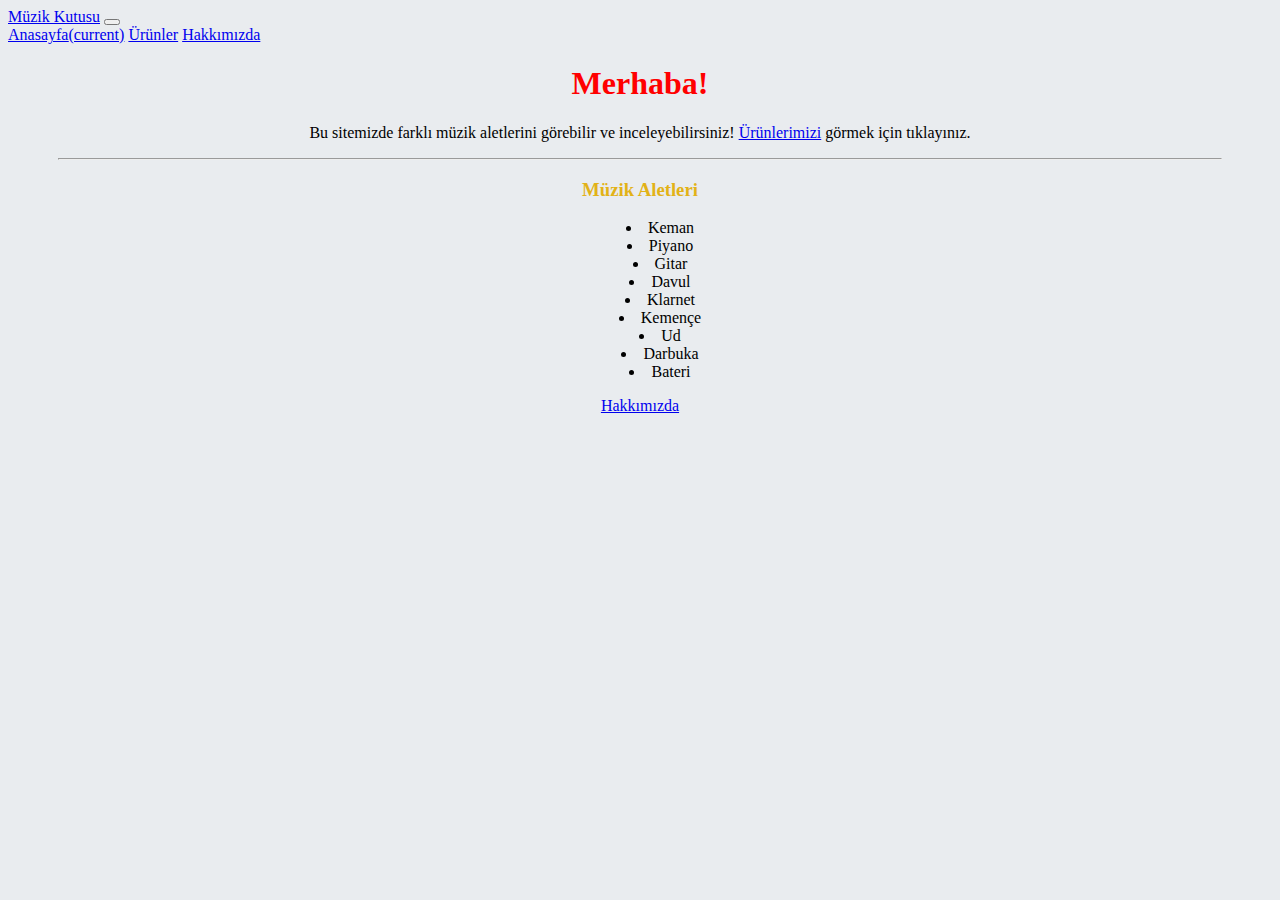
<file: css-bootstrap/index.html>
<!doctype html>
<html lang="en">
  <head>
    <!-- Required meta tags -->
    <meta charset="utf-8">
    <meta name="viewport" content="width=device-width, initial-scale=1, shrink-to-fit=no">

    <!-- Bootstrap CSS -->
    <link rel="stylesheet" href="https://cdn.jsdelivr.net/npm/bootstrap@4.6.2/dist/css/bootstrap.min.css" integrity="sha384-xOolHFLEh07PJGoPkLv1IbcEPTNtaed2xpHsD9ESMhqIYd0nLMwNLD69Npy4HI+N" crossorigin="anonymous">
    <link rel="stylesheet" href="css/style.css">
    <title>Müzük Kutusu</title>
  </head>
  <body style="background-color: #E9ECEF;">

    <!---------------------------------------------------Navbar Tasarımı--------------------------------------------------------------->

    <nav class="navbar navbar-expand-lg navbar-dark bg-dark">
        <a class="navbar-brand" href="index.html">Müzik Kutusu</a>
        <button class="navbar-toggler" type="button" data-toggle="collapse" data-target="#navbarNavAltMarkup" aria-controls="navbarNavAltMarkup" aria-expanded="false" aria-label="Toggle navigation">
          <span class="navbar-toggler-icon"></span>
        </button>
        <div class="collapse navbar-collapse" id="navbarNavAltMarkup">
          <div class="navbar-nav">
            <a class="nav-link active" href="index.html">Anasayfa<span class="sr-only">(current)</span></a>
            <a class="nav-link" href="urunler.html">Ürünler</a>
            <a class="nav-link" href="hakkimizda.html">Hakkımızda</a>
        
          </div>
        </div>
      </nav>
      <!-----------------------------------------------------Navbar Bitiş----------------------------------------------------------------->

      <!--Anasayfa KARŞILAMA-->

      <div class="jumbotron">
        <h1 class="display-4 color-red">Merhaba!</h1>
        <p class="lead">Bu sitemizde farklı müzik aletlerini görebilir ve inceleyebilirsiniz! <a href="urunler.html">Ürünlerimizi</a> görmek için tıklayınız.</p>
        <hr class="my-4">
        <h3 class="color-yellow">Müzik Aletleri</h3>
        <ul>
            <li>Keman</li>
            <li>Piyano</li>
            <li>Gitar</li>
            <li>Davul</li>
            <li>Klarnet</li>
            <li>Kemençe</li>
            <li>Ud</li>
            <li>Darbuka</li>
            <li>Bateri</li>
        </ul>
        <a class="btn btn-primary btn-lg" href="hakkimizda.html" role="button">Hakkımızda</a>
      </div>

      <!--Anasayfa Bitiş-->

    <!--Footer Start-->

    <div class="footer navbar navbar-expand-lg navbar-dark bg-dark">
      <div class="row">
          <div class="col-12 mt-5 bg-primary">

          </div>
      </div>
  </div>


  <!--Footer End-->


    <!-- Optional JavaScript; choose one of the two! -->

    <!-- Option 1: jQuery and Bootstrap Bundle (includes Popper) -->
    <script src="https://cdn.jsdelivr.net/npm/jquery@3.5.1/dist/jquery.slim.min.js" integrity="sha384-DfXdz2htPH0lsSSs5nCTpuj/zy4C+OGpamoFVy38MVBnE+IbbVYUew+OrCXaRkfj" crossorigin="anonymous"></script>
    <script src="https://cdn.jsdelivr.net/npm/bootstrap@4.6.2/dist/js/bootstrap.bundle.min.js" integrity="sha384-Fy6S3B9q64WdZWQUiU+q4/2Lc9npb8tCaSX9FK7E8HnRr0Jz8D6OP9dO5Vg3Q9ct" crossorigin="anonymous"></script>

  </body>
</html>
</file>
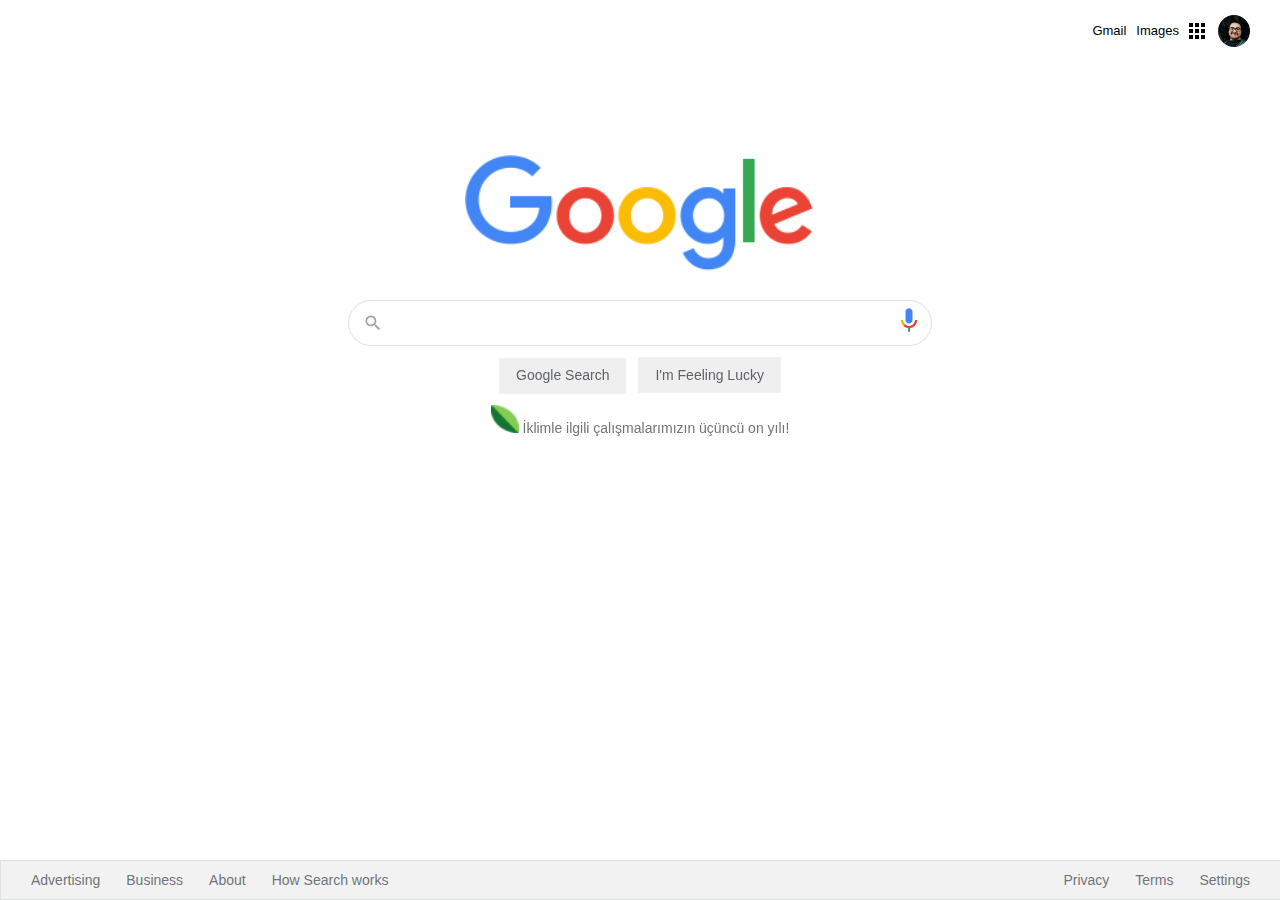
<file: google-yeni/index.html>
<!DOCTYPE html>
<html lang="en">
  <head>
    <meta charset="UTF-8" />
    <meta name="viewport" content="width=device-width, initial-scale=1.0" />
    <link rel="stylesheet" href="css/style.css" />
    <title>Google</title>
  </head>
  <body>
    <div class="panel">
      <nav>
        <ul class="header">
          <li class="pic headerli">
            <a href="https://www.github.com/isikmuhamm" target="_blank"
              ><img
                src="assets/profilepic.jpg"
                alt=""
                style="margin-right: 1px; border-radius: 25px;"
            /></a>
          </li>
          <li style="margin: 8px" class="headerli">
            <a href="https://www.google.com.tr/intl/en/about/products?tab=wh"
              ><img src="assets/appsbutton.svg" alt="" style="width: 16px; height: 16px; margin-right: 3px;"></a
            >
          </li>
          <li style="margin: 8px; margin-left: -2px;" class="headerli">
            <a
              href="https://www.google.com.tr/imghp?hl=en&tab=wi&authuser=0&ogbl"
              >Images</a
            >
          </li>
          <li style="margin: 8px" class="headerli">
            <a href="https://mail.google.com/mail/?tab=wm&authuser=0&ogbl"
              >Gmail</a
            >
          </li>
        </ul>
      </nav>
      <div class="container">
        <img
          src="assets/logo.png"
          width="350px"
          alt=""
        />
      </div>
      <div class="search-area">
        <div class="search">
          <div class="search-img">
            <span>
              <svg
                focusable="false"
                xmlns="http://www.w3.org/2000/svg"
                viewBox="0 0 24 24"
              >
                <path
                  d="M15.5 14h-.79l-.28-.27A6.471 6.471 0 0 0 16 9.5 6.5 6.5 0 1 0 9.5 16c1.61 0 3.09-.59 4.23-1.57l.27.28v.79l5 4.99L20.49 19l-4.99-5zm-6 0C7.01 14 5 11.99 5 9.5S7.01 5 9.5 5 14 7.01 14 9.5 11.99 14 9.5 14z"
                ></path>
              </svg>
            </span>
          </div>
          <div class="input-enter">
            <div class="input-area">
              <input
                type="text"
                class="input"
                maxlength="2048"
                autofocus="true"
              />
            </div>
          </div> 
          <img src="assets/voicelogo.png" width="28" height="28" alt="Voice search">
        </div>
      </div>

      <div class="buttons">
        <a href=""
          ><button class="googlesearch">Google Search</button></a
        >
        <a href=""
          ><button class="feelinglucky">I'm Feeling Lucky</button></a
        >
      </div>
    </div>
<div style="text-align: center; margin:0 auto; font: 14px arial, sans-serif;">

      <img src="assets/karbon-notr.png" width="28" height="28" alt="Karbon Nötr!"> <a href="https://sustainability.google/intl/tr/carbon-free/" style="text-decoration: none; color: #70757a">  İklimle ilgili çalışmalarımızın üçüncü on yılı!</a>
</div>
          <nav>
      <ul class="footer">
        <li class="footerli">
          <a
            href="https://www.google.com/intl/en_tr/ads/?subid=ww-ww-et-g-awa-a-g_hpafoot1_1!o2&utm_source=google.com&utm_medium=referral&utm_campaign=google_hpafooter&fg=1"
            >Advertising</a
          >
        </li>
        <li class="footerli">
          <a
            href="https://www.google.com/services/?subid=ww-ww-et-g-awa-a-g_hpbfoot1_1!o2&utm_source=google.com&utm_medium=referral&utm_campaign=google_hpbfooter&fg=1"
            >Business</a
          >
        </li>
        <li class="footerli">
          <a
            href="https://about.google/?utm_source=google-TR&utm_medium=referral&utm_campaign=hp-footer&fg=1"
            >About</a
          >
        </li>
        <li class="footerli">
          <a href="https://google.com/search/howsearchworks/?fg=1"
            >How Search works</a
          >
        </li>


        <li class="footerli" style="float: right; margin-right: 35px">
          <a href="https://www.google.com/preferences?hl=en">Settings</a>
        </li>

        <li class="footerli" style="float: right">
          <a href="https://policies.google.com/terms?hl=en-TR&fg=1">Terms</a>
        </li>

        <li class="footerli" style="float: right">
          <a href="https://policies.google.com/privacy?hl=en-TR&fg=1">Privacy</a>
        </li>
      </ul>
    </nav>
  </body>
</html>
</file>
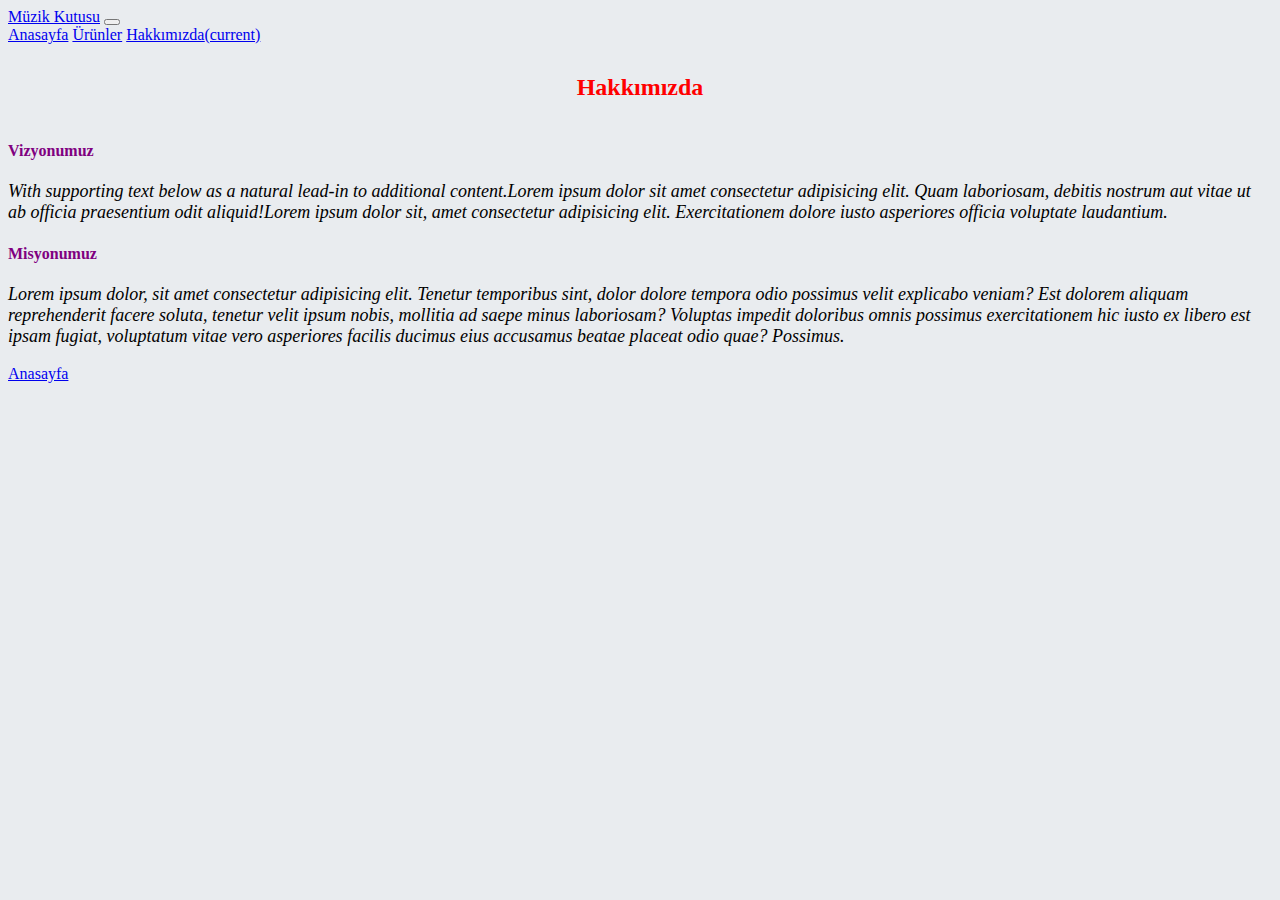
<file: css-bootstrap/hakkimizda.html>
<!doctype html>
<html lang="en">

<head>
    <!-- Required meta tags -->
    <meta charset="utf-8">
    <meta name="viewport" content="width=device-width, initial-scale=1, shrink-to-fit=no">

    <!-- Bootstrap CSS -->
    <link rel="stylesheet" href="https://cdn.jsdelivr.net/npm/bootstrap@4.6.2/dist/css/bootstrap.min.css"
        integrity="sha384-xOolHFLEh07PJGoPkLv1IbcEPTNtaed2xpHsD9ESMhqIYd0nLMwNLD69Npy4HI+N" crossorigin="anonymous">
    <link rel="stylesheet" href="css/style.css">
    <title>Hakkımızda</title>
</head>

<body style="background-color: #E9ECEF;">

    <!---------------------------------------------------Navbar Tasarımı--------------------------------------------------------------->

    <nav class="navbar navbar-expand-lg navbar-dark bg-dark">
        <a class="navbar-brand" href="index.html">Müzik Kutusu</a>
        <button class="navbar-toggler" type="button" data-toggle="collapse" data-target="#navbarNavAltMarkup"
            aria-controls="navbarNavAltMarkup" aria-expanded="false" aria-label="Toggle navigation">
            <span class="navbar-toggler-icon"></span>
        </button>
        <div class="collapse navbar-collapse" id="navbarNavAltMarkup">
            <div class="navbar-nav">
                <a class="nav-link" href="index.html">Anasayfa</a>
                <a class="nav-link" href="urunler.html">Ürünler</a>
                <a class="nav-link active" href="hakkimizda.html">Hakkımızda<span class="sr-only">(current)</span></a>

            </div>
        </div>
    </nav>
    <!-----------------------------------------------------Navbar Bitiş----------------------------------------------------------------->


    <!--Hakkımızda Start-->

    <div class="card mt-5 container">
        <div class="card-header">
          <h2 class="color-red">Hakkımızda</h2>
        </div>
        <div class="card-body">
          <h4 class="card-title color-purple">Vizyonumuz</h4>
          <p class="my-card-text">With supporting text below as a natural lead-in to additional content.Lorem ipsum dolor sit amet consectetur adipisicing elit. Quam laboriosam, debitis nostrum aut vitae ut ab officia praesentium odit aliquid!Lorem ipsum dolor sit, amet consectetur adipisicing elit. Exercitationem dolore iusto asperiores officia voluptate laudantium.</p>
          <h4 class="card-title color-purple">Misyonumuz</h4>
          <p class="my-card-text">Lorem ipsum dolor, sit amet consectetur adipisicing elit. Tenetur temporibus sint, dolor dolore tempora odio possimus velit explicabo veniam? Est dolorem aliquam reprehenderit facere soluta, tenetur velit ipsum nobis, mollitia ad saepe minus laboriosam? Voluptas impedit doloribus omnis possimus exercitationem hic iusto ex libero est ipsam fugiat, voluptatum vitae vero asperiores facilis ducimus eius accusamus beatae placeat odio quae? Possimus.</p>
          <a href="index.html" class="btn btn-primary">Anasayfa</a>
        </div>
      </div>



    <!--Hakkımızda End-->


    <!--Footer Start-->

    <div class="footer navbar navbar-expand-lg navbar-dark bg-dark">
        <div class="row">
            <div class="col-12 mt-5 bg-primary">
  
            </div>
        </div>
    </div>
  
  
    <!--Footer End-->

    <!-- Optional JavaScript; choose one of the two! -->

    <!-- Option 1: jQuery and Bootstrap Bundle (includes Popper) -->
    <script src="https://cdn.jsdelivr.net/npm/jquery@3.5.1/dist/jquery.slim.min.js"
        integrity="sha384-DfXdz2htPH0lsSSs5nCTpuj/zy4C+OGpamoFVy38MVBnE+IbbVYUew+OrCXaRkfj" crossorigin="anonymous">
    </script>
    <script src="https://cdn.jsdelivr.net/npm/bootstrap@4.6.2/dist/js/bootstrap.bundle.min.js"
        integrity="sha384-Fy6S3B9q64WdZWQUiU+q4/2Lc9npb8tCaSX9FK7E8HnRr0Jz8D6OP9dO5Vg3Q9ct" crossorigin="anonymous">
    </script>

</body>

</html>
</file>
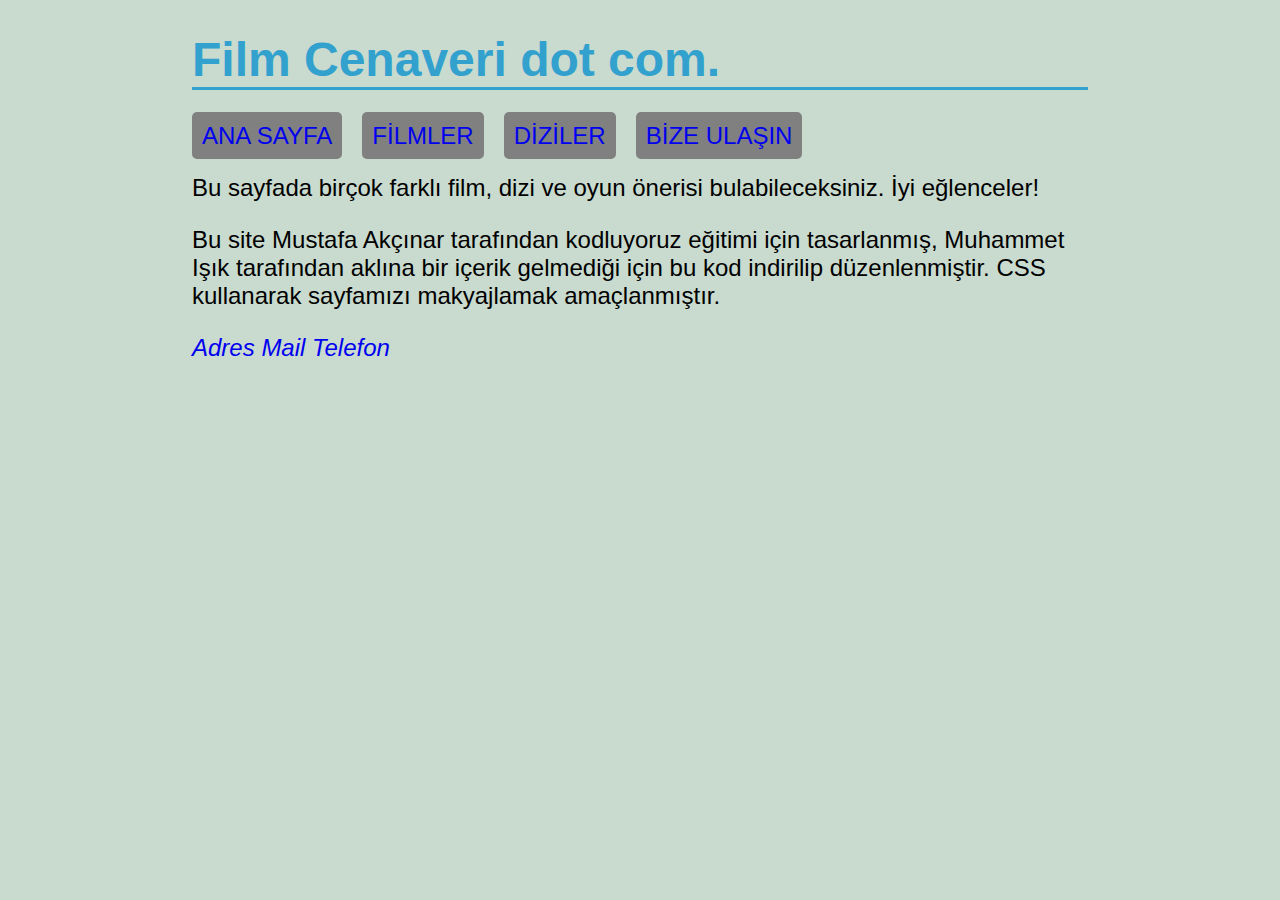
<file: css-makyaj/contact-us.html>
<!DOCTYPE html>
<html lang="tr">
<head>
    <meta charset="UTF-8">
    <meta name="viewport" content="width=device-width, initial-scale=1.0">
    <title>Film ve Dizi Önerileri</title>
<link rel="stylesheet" href="style.css">
</head>
<body>
    <nav id="menu-ve-aciklama">
        <h1>Film Cenaveri dot com.</h1>
            <a class="menuitems" href="index.html">Ana Sayfa</a> &nbsp;
            <a class="menuitems" href="filmler.html">Filmler</a> &nbsp; 
            <a class="menuitems" href="diziler.html">Diziler</a> &nbsp; 
            <a class="menuitems" href="contact-us.html">Bize Ulaşın</a>
            <p>Bu sayfada birçok farklı film, dizi ve oyun önerisi bulabileceksiniz. İyi eğlenceler! </p>
    </nav>
    <article>
        <p>
            Bu site Mustafa Akçınar tarafından kodluyoruz eğitimi için tasarlanmış, Muhammet Işık tarafından aklına bir içerik gelmediği için bu kod indirilip düzenlenmiştir. CSS kullanarak sayfamızı makyajlamak amaçlanmıştır.
        </p>
        <address>
            <a href="#">Adres</a>
            <a href="#">Mail</a>
            <a href="#">Telefon</a>
        </address>
    </article>
</body>
</html>
</file>
<file: css-bootstrap/css/style.css>
.footer {
    position: absolute;
    bottom: 0;
    width: 100%;
    height: 50px;
    margin-top: 50px;
  }

.container {
    display: flex;
    flex-direction: column;
 
}

h1 {
    color: red;
}

hr {
    margin-left: 50px;
    margin-right: 50px;
}

.jumbotron {
    text-align: center;
}

ul {
    text-align: center;
    list-style-position: inside;
}

.color-yellow {
    color: rgb(226, 178, 23);
}

.color-purple {
    color: purple;
}

.color-red {
    color: red;
}

h1,
h2
{
    text-align: center;
}


.card {
    border-radius: 10px;
    margin-top: 10px;
}


img {
    height: 400px;
}

.card-text {
    margin-top: 20px;
    font-size: 25px;
    font-family: 'Franklin Gothic Medium', 'Arial Narrow', Arial, sans-serif;
}


.my-card-text{
    font-size: 18px;
    font-style: italic;
    font-weight: 400;
}
</file>
<file: google-yeni/css/style.css>
.header {
  list-style-type: none;
  margin: 10px;
  overflow: hidden;
  margin-right: 16px;
  font-family: arial,sans-serif;
  font-size: 13px;
}

.headerli a {
  display: block;
  color: black;
  text-align: center;
  padding: 5px 5px;
  text-decoration: none;
  float: right;
}

.headerli a:hover {
  text-decoration: underline;
}

.container {
  text-align: center;
  margin: 100px;
}

.search-area {
  background: #fff;
  display: flex;
  border: 1px solid #dfe1e5;
  box-shadow: none;
  z-index: 3;
  height: 44px;
  margin: 0 auto;
  margin-top: -77px;
  width: 582px;
  border-radius: 25px;
}

.search-area:hover {
box-shadow: 0 2px 3px 0 rgba(0,0,0,0.24), 0 2px 5px 0 rgba(0,0,0,0.19);
}

.search {
  flex: 1;
  display: flex;
  padding: 5px 8px 0 16px;
  padding-left: 14px;
}

.search-img {
  display: flex;
  align-items: center;
  padding-right: 13px;
  margin-top: -5px;
}

.search-img span {
  color: #9aa0a6;
  height: 20px;
  width: 20px;
  margin-top: 0px;
  display: inline-block;
  fill: currentColor;
  line-height: 24px;
  position: relative;
}

.input-enter {
  display: flex;
  flex: 1;
  flex-wrap: wrap;
}

.input-area {
  color: transparent;
  flex: 100%;
  white-space: pre;
  font: 16px arial, sans-serif;
  line-height: 34px;
  height: 34px !important;
  display: block;
}

.input {
  margin: 0;
  padding: 0;
  color: rgba(0, 0, 0, 0.87);
  word-wrap: break-word;
  outline: none;
  display: flex;
  width: 480px;
  margin-top: -68px;
  font: 16px arial, sans-serif;
  line-height: 34px;
  height: 34px !important;
  text-rendering: auto;
  letter-spacing: normal;
  word-spacing: normal;
  text-transform: none;
  text-indent: 0px;
  text-shadow: none;
  text-align: start;
  border:none;
  appearance: textfield;
  cursor: text;
}

.buttons{
  text-align: center;
}

.googlesearch {
  margin: 11px 4px;
  padding: 0 16px;
  border: solid 1px #f2f2f2;
  font: 14px arial, sans-serif;
  color: #5f6368;
  line-height: 27px;
  height: 36px;
  min-width: 54px;
  text-align: center;
  cursor: pointer;
  user-select: none;
  box-shadow: none;
}

.feelinglucky {
  margin: 11px 4px;
  padding: 0 16px;
  line-height: 27px;
  height: 36px;
  min-width: 54px;
  border: solid 1px #f2f2f2;
  font: 14px arial, sans-serif;
  color: #5f6368;
  text-align: center;
  cursor: pointer;
  user-select: none;
  box-shadow: none;
}

.googlesearch:hover {
  box-shadow: 0 2px 3px 0 rgba(0,0,0,0.24), 0 2px 5px 0 rgba(0,0,0,0.19);
  }

  .feelinglucky:hover {
    box-shadow: 0 2px 3px 0 rgba(0,0,0,0.24), 0 2px 5px 0 rgba(0,0,0,0.19);
    }
.footer {
  margin: 0;
  padding: 0;
  background-color: #f2f2f2 ;
  overflow: hidden;
  border: 1px solid #dfe1e5;
  border-top: 1px solid #dadce0;
  position: fixed;
  bottom: 0;
  width: 100%;
  list-style-type: none;
  margin-left: -8px;
  line-height: 10px;
}

.footerli {
  float: left;
}

.footerli a {
  display: block;
  color: #70757a;
  text-align: center;
  padding: 14px 16px;
  text-decoration: none;
  font-family: arial, sans-serif;
  font-size: 14px;
  margin-left: 14px;
  margin-right: -20px;
}

.footerli a:hover {
  text-decoration: underline;
}
</file>
<file: css-makyaj/style.css>
#sayfa-basi {
    background-color: gray;
    padding: 10px;
    border-radius: 5px;
}

h1{
    border-bottom: solid #32a1ce;
    color: #32a1ce;
    font-style: bold;
}

.menuitems{
    background-color: gray;
    padding: 10px;
    border-radius: 5px;
   text-transform: uppercase;
}

a{
    text-decoration: none;
}

.thumbnail {
    border: dashed;
}


h2, h3 {
    color: rgb(46, 8, 46);
    font-style: bold;
  }


body {
    font-family: "Calibri", sans-serif;
    font-size: 24px;
    margin:0 auto;
    width: 70%;
    background-color: rgb(201, 218, 206);
}
</file>
